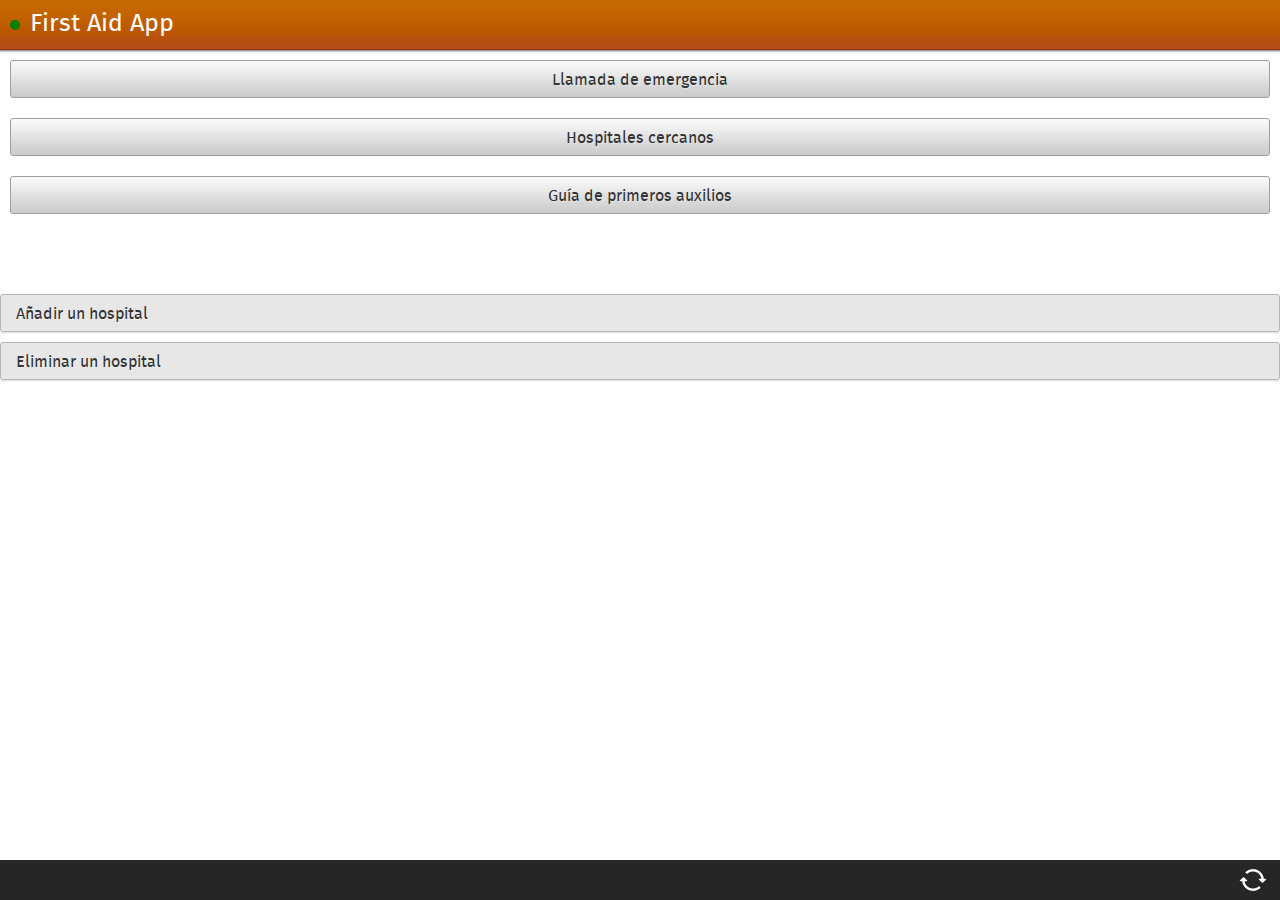
<file: index.html>
<!DOCTYPE html>
<html>
<head>
    <meta charset="utf-8">
    <meta name="viewport" content="width=device-width">
    <link rel="stylesheet" type="text/css" href="css/base.css">
    <link rel="stylesheet" type="text/css" href="css/headers.css">
    <link rel="stylesheet" type="text/css" href="css/buttons.css">
    <link rel="stylesheet" type="text/css" href="css/toolbars.css">
    <script type="text/javascript" src="js/jquery-1.9.1.min.js"/>
    <script type="text/javascript" src="js/base.js"></script>
    <script type="text/javascript" src="js/webapp.js"></script>
    <script type="text/javascript" src="js/offline.js"></script>
    <script type="text/javascript" src="js/constants.js"></script>
    <title>First Aid App</title>
</head>

<body>

    <section role="region">
        <header>
            <div id="online-status" title="Online"></div>
            <menu type="toolbar">
                <button id="install"><span class="icon icon-add">add</span></button>
            </menu>
            <h1>
                First Aid App
            </h1>
        </header>
    </section>


    <div id="main">

       

        <button id="sos-call">Llamada de emergencia</button>

        <button id="hospitals">Hospitales cercanos</button>

        <button id="first-aid-guide">Guía de primeros auxilios</button>

        
    </div>
     <ul>
        <li><button id="add-hospital">Añadir un hospital</button></li>
        <li><button id="remove-hospital">Eliminar un hospital</button></li>
    </ul>

    <footer>

        <div role="toolbar">
            <ul>
                <li><button id="reload" class="update">Update</button></li>
            </ul>
        </div>
    </footer>



</body>
</html>
</file>
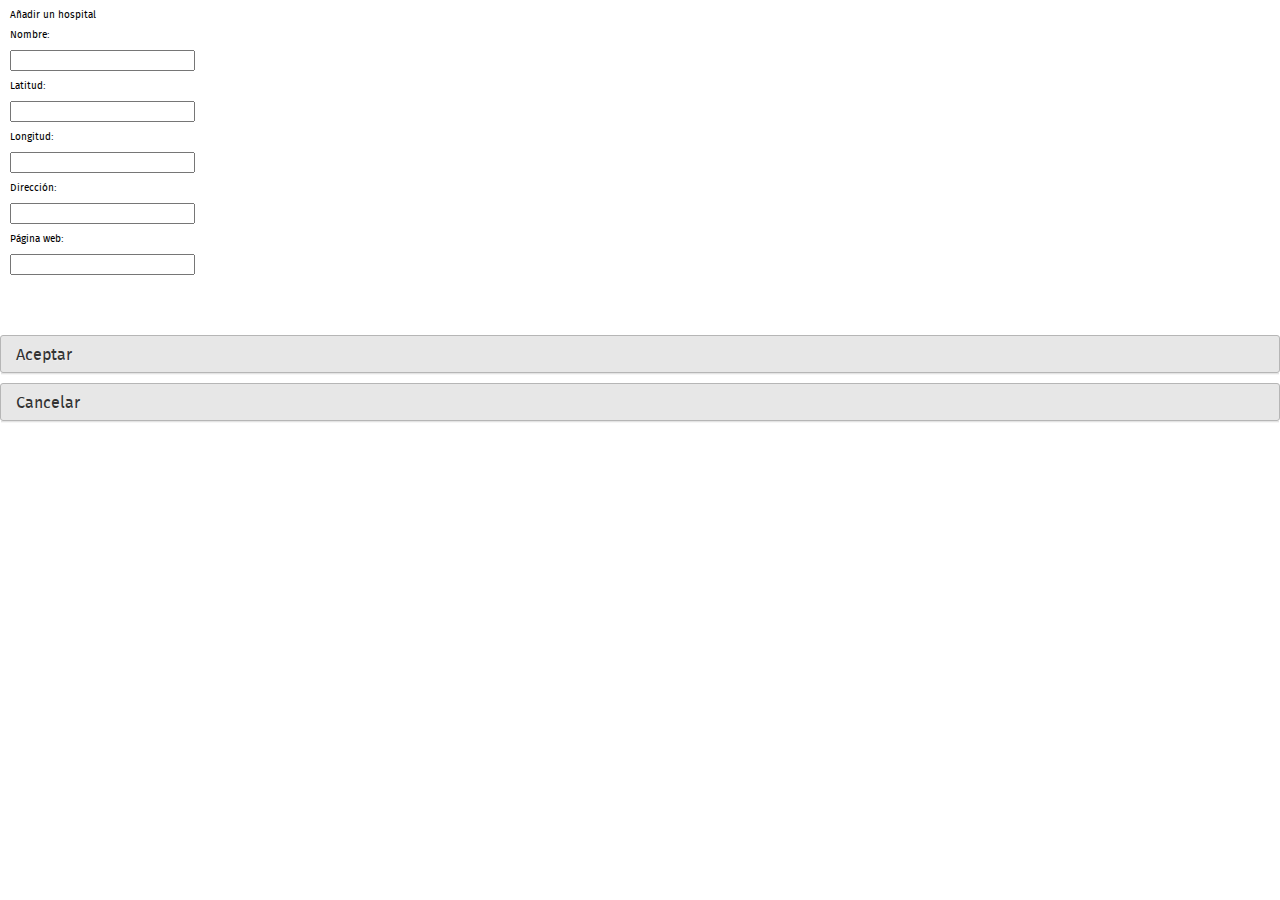
<file: add-hospital.html>
<!DOCTYPE html>
<html>
<head>
    <meta charset="utf-8">
    <meta name="viewport" content="width=device-width">
    <link rel="stylesheet" type="text/css" href="css/base.css">
    <link rel="stylesheet" type="text/css" href="css/headers.css">
    <link rel="stylesheet" type="text/css" href="css/buttons.css">
    <link rel="stylesheet" type="text/css" href="css/lists.css">
    <script type="text/javascript" src="js/jquery-1.9.1.min.js"/>
    <script type="text/javascript" src="js/webapp.js"></script>
    <script type="text/javascript" src="js/offline.js"></script>
    <script src="http://maps.google.com/maps/api/js?v=3.exp&sensor=false&libraries=geometry"></script>
    <script type="text/javascript" src="js/constants.js"></script>
    <script type="text/javascript" src="js/add-hospital.js"></script>
    <title>First Aid App</title>
</head>

<body>


    <div id="main">

            <section><header>Añadir un hospital</header>
            <p>Nombre:</p>
            <input type="text" id="hospital-name"/>
            <p>Latitud:</p>
            <input type="text" id="hospital-lat"/>
            <p>Longitud:</p>
            <input type="text" id="hospital-lon"/>
            <p>Dirección:</p>
            <input type="text" id="hospital-address"/>
            <p>Página web:</p>
            <input type="text" id="hospital-web"/>
        </section>

        
    </div>
    <ul>
        <li><button id="button-add-hospital" >Aceptar</button></li>
        <li><button id="back" onclick="history.back()">Cancelar</button></li>
    </ul>

    

</body>
</html>
</file>
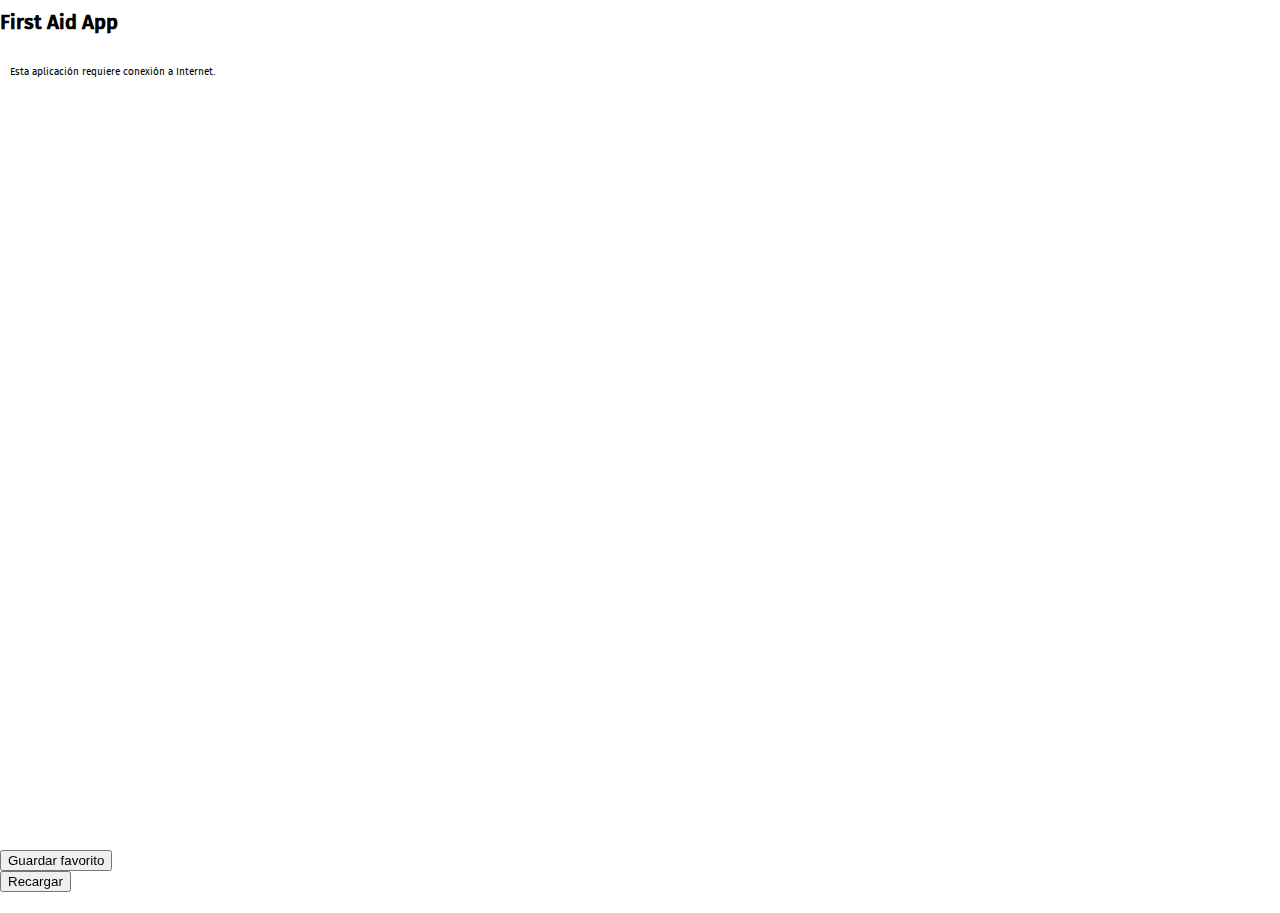
<file: fallback.html>
<!DOCTYPE html>
<html>
<head>
    <meta charset="utf-8">
    <meta name="viewport" content="width=device-width">
    <link rel="stylesheet" type="text/css" href="css/base.css"/>
    <title>Offline - First Aid App</title>
</head>

<body>

    <header>
        <h1>First Aid App</h1> 
    </header>

    <div id="main">
        <p>Esta aplicación requiere conexión a Internet.</p>
    </div>

    <footer>
        <ul>
            <li><button id="save-bookmark">Guardar favorito</button></li>
            <li><button id="reload" class="reload">Recargar</button></li>
        </ul>
    </footer>

    <script type="text/javascript" src="js/base.js"></script>


</body>
</html>
</file>
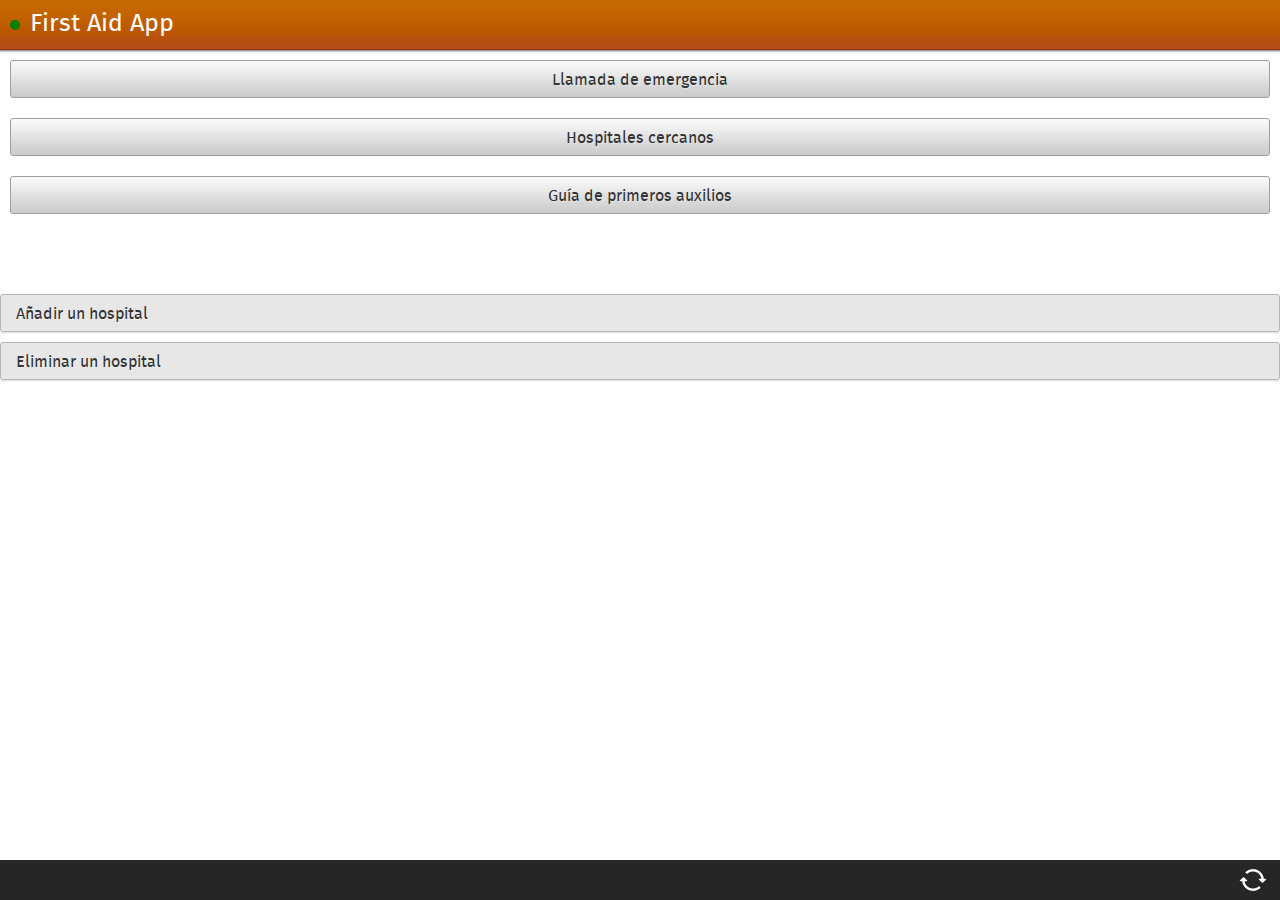
<file: hospitals.html>
<!DOCTYPE html>
<html>
<head>
    <meta charset="utf-8">
    <meta name="viewport" content="width=device-width">
    <link rel="stylesheet" type="text/css" href="css/base.css">
    <link rel="stylesheet" type="text/css" href="css/headers.css">
    <link rel="stylesheet" type="text/css" href="css/buttons.css">
    <link rel="stylesheet" type="text/css" href="css/lists.css">
    <script type="text/javascript" src="js/jquery-1.9.1.min.js"/>
    <script type="text/javascript" src="js/webapp.js"></script>
    <script type="text/javascript" src="js/offline.js"></script>
    <script src="http://maps.google.com/maps/api/js?v=3.exp&sensor=false&libraries=geometry"></script>
    <script type="text/javascript" src="js/constants.js"></script>
    <script type="text/javascript" src="js/hospitals.js"></script>
    <title>First Aid App</title>
</head>

<body>


    <div id="main">

        <section data-type="list">
            <header>Hospitales más cercanos</header>
                <ul id="hospitals-list"></ul>
        </section>

        
    </div>

    <footer>
        <li><button id="back" onclick="history.back()">Atrás</button></li>
        <div role="toolbar">
            <ul>
                <li><button id="back" onclick="history.back()">Atrás</button></li>
                <li><button id="reload" class="update">Update</button></li>
            </ul>
        </div>
    </footer>


    <!-- 
        Loosely based on fxosstub: https://github.com/Jaxo/fxosstub
    -->

</body>
</html>
</file>
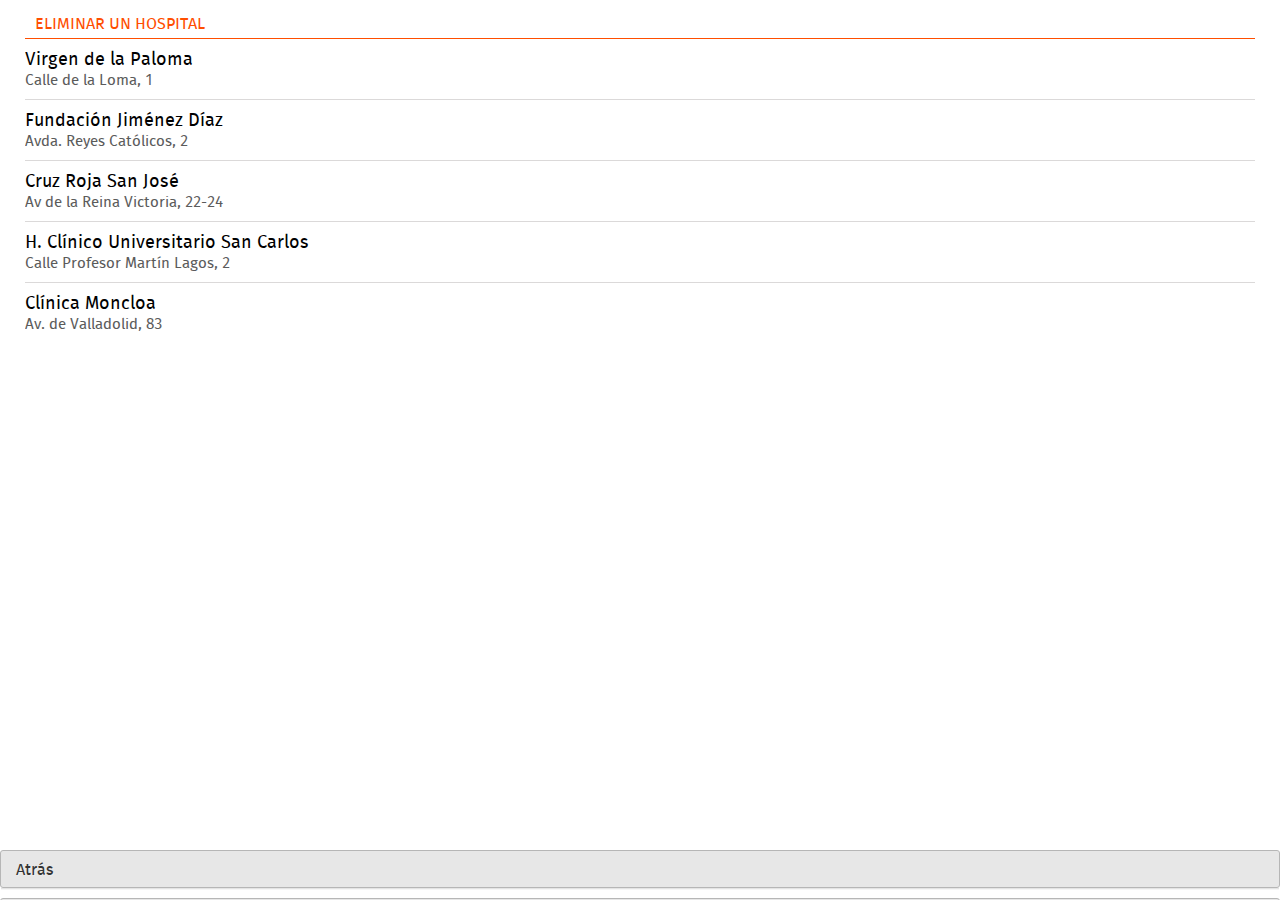
<file: remove-hospital.html>
<!DOCTYPE html>
<html>
<head>
    <meta charset="utf-8">
    <meta name="viewport" content="width=device-width">
    <link rel="stylesheet" type="text/css" href="css/base.css">
    <link rel="stylesheet" type="text/css" href="css/headers.css">
    <link rel="stylesheet" type="text/css" href="css/buttons.css">
    <link rel="stylesheet" type="text/css" href="css/lists.css">
    <script type="text/javascript" src="js/jquery-1.9.1.min.js"/>
    <script type="text/javascript" src="js/webapp.js"></script>
    <script type="text/javascript" src="js/offline.js"></script>
    <script src="http://maps.google.com/maps/api/js?v=3.exp&sensor=false&libraries=geometry"></script>
    <script type="text/javascript" src="js/constants.js"></script>
    <script type="text/javascript" src="js/remove-hospital.js"/></script>
    <title>First Aid App</title>
</head>

<body>


    <div id="main">

        <section data-type="list">
            <header>Eliminar un hospital</header>
                <ul id="hospitals-list"></ul>
        </section>

        
    </div>

    <footer>
        <li><button id="back" onclick="history.back()">Atrás</button></li>
        <div role="toolbar">
            <ul>
                <li><button id="back" onclick="history.back()">Atrás</button></li>
                <li><button id="reload" class="update">Update</button></li>
            </ul>
        </div>
    </footer>

</body>
</html>
</file>
<file: css/base.css>
@font-face {
    font-family: 'mozTT';
    src: url('../fonts/moztt_regular-webfont.woff') format('woff');
    font-weight: normal;
    font-style: normal;
}
@font-face {
    font-family: 'mozTT';
    src: url('../fonts/moztt_light-webfont.woff') format('woff');
    font-weight: 300;
    font-style: normal;
}
@font-face {
    font-family: 'mozTT';
    src: url('../fonts/moztt_medium-webfont.woff') format('woff');
    font-weight: 500;
    font-style: normal;
}

html, body {
  height: 100%;
  padding: 0;
  margin: 0;
  font: normal 10px "mozTT", sans-serif;
  background: #fff;
}

body {
  position: relative;
}

ul {
  margin: 0;
  padding: 0;
  list-style: none;
}

h2 {
    font-size: 16px;
}

h3 {
    font-size: 14px;
}

h4 {
    font-size: 12px;
}

#install {
    display: none;
}

#install.show-install {
    display: inline-block;
}

header.show-install h1 {
    display: inline-block;
    width: 55%;
    white-space: nowrap;
    overflow: hidden;
    text-overflow: ellipsis;
}

#online-status {
    position: absolute;
    left: 10px;
    top: 2rem;
    width: 10px;
    height: 10px;
    color: #fff;
    background: #008000;
    border-radius: 5px;
}

#online-status.offline {
    background: #ff0000;
}

#main {
    padding: 1rem 1rem 6rem 1rem;
}

#main h2 {
    margin: 0 0 1rem;
}

#main img {
    max-width: 100%;
}

#image-presenter,
#connection-display,
#battery-display {
    display: none;
    margin-bottom: 10px;
}

#main button {
    display: inline-block;
/*    width: 49%;*/
    vertical-align: top;
    margin: 0 auto 2rem;
}

#image-to-share {
    display: none;
}

footer {
    position: fixed;
    width: 100%;
    height: 5rem;
    bottom: 0;
}

[role="toolbar"] li button.update {
    background-image: url("../images/toolbars/icons/update.png");
}

italic {
    font-style:italic;
}
</file>
<file: css/headers.css>
/* ----------------------------------
 * HEADERS: default
 * ---------------------------------- */
section[role="region"] > header:first-child {
  position: relative;
  z-index: 10;
  padding: 0;
  height: 5rem;
  color: #fff;
  background: url(../images/headers/ui/header.png) repeat-x 0 0;
  background-size: auto 100%;
  border: none;
}

section[role="region"] > header:first-child:after {
  content: "";
  display: block;
  height: 0.3rem;
  position: absolute;
  top: 100%;
  left: 0;
  right: 0;
  background: url(../images/headers/ui/shadow.png) repeat-x 0 0;
  background-size: auto 100%;
}

section[role="region"] > header:first-child h1 {
  font: 2.5rem/4.8rem "MozTT", Sans-serif;
  text-align: left;
  color: #fff;
  white-space: nowrap;
  text-overflow: ellipsis;
  display: block;
  overflow: hidden;
  margin: 0 0 0 3rem;
  height: 100%
}

section[role="region"] > header:first-child h1 em {
  font: 400 1.5rem/1em "MozTT", Sans-serif;
}

section[role="region"] > header:first-child form {
  display: block;
  overflow: hidden;
  position: relative;
  padding: 1rem 1rem 0 0.5rem ;
  margin-left: 2.5rem;
}

section[role="region"] > header:first-child input[type="text"] {
  width: 100%;
  height: 3rem;
  -moz-box-sizing: border-box;
  padding: 0 0.8rem;
  border: solid 0.1rem #9d4123;
  border-top-color: #a6501e;
  border-radius: 0.3rem;
  background: #fff url(../images/headers/ui/shadow.png) repeat-x left -0.1rem;
  font: 1.5rem/3em "MozTT", Sans-serif;
  box-shadow: none;
}

section[role="region"] > header:first-child form button[type="reset"] {
  font-size: 0;
  overflow: hidden;
  position: absolute;
  right: 1rem;
  top: 1rem;
  bottom: 0;
  width: 3rem;
  height: auto;
  margin: 0;
  display: none;
  border: none;
  background: url(../images/headers/icons/clear.png) no-repeat center center;
}

section[role="region"] > header:first-child input[type="text"]:valid + button[type="reset"] {
  display: block;
}

/* Generic set of actions in toolbar */
section[role="region"] > header:first-child menu[type="toolbar"] {
  height: 100%;
  float: right;
}

section[role="region"] > header:first-child menu[type="toolbar"] a,
section[role="region"] > header:first-child menu[type="toolbar"] button {
  height: 5rem;
  min-width: 5rem;
  width: auto;
  margin-bottom: 0;
  border-radius: 0;
  line-height: 5rem;
  float: left;
  background: none;
  padding: 0 1.75rem;
  -moz-box-sizing: border-box;
  text-align: center;
  text-shadow: none;
  position: relative;
  z-index: 5;
}

section[role="region"] > header:first-child menu[type="toolbar"] a:last-child,
section[role="region"] > header:first-child menu[type="toolbar"] button:last-child {
  background: url(../images/headers/ui/separator.png) no-repeat left center;
  margin-left: -0.2rem;
  z-index: 1;
}

section[role="region"] > header:first-child menu[type="toolbar"] {
  padding: 0;
  margin: 0;
}

section[role="region"] > header:first-child a,
section[role="region"] > header:first-child button {
  border: none;
  background: none;
  padding: 0;
  overflow: hidden;
  font: 400 1.5rem/1.1em "MozTT", Sans-serif;
  color: #fff;
  border-radius: 0;
  text-decoration: none;
}


/* Pressed state */
section[role="region"] > header:first-child a::-moz-focus-inner,
section[role="region"] > header:first-child button::-moz-focus-inner,
section[role="region"] > header:first-child a:active,
section[role="region"] > header:first-child button:active,
section[role="region"] > header:first-child a:focus,
section[role="region"] > header:first-child button:focus {
  outline: none !important;
  border: none !important;
}

section[role="region"] > header:first-child a:not([aria-disabled="true"]):active .icon:after,
section[role="region"] > header:first-child button:not(:disabled):active .icon:after,
section[role="region"] > header:first-child menu[type="toolbar"] a:not([aria-disabled="true"]):active,
section[role="region"] > header:first-child menu[type="toolbar"] button:not(:disabled):active  {
  background: #008aaa !important;
  transition: background 0.2s ease;
  border-bottom: solid 0.1rem rgba(0, 0, 0, 0.2) !important;
}

/* Disabled state */
section[role="region"] > header:first-child menu[type="toolbar"] a[aria-disabled="true"],
section[role="region"] > header:first-child menu[type="toolbar"] button[disabled]  {
  opacity: 0.5;
}

section[role="region"] > header:first-child a:first-letter,
section[role="region"] > header:first-child button:first-letter {
  text-transform: uppercase;
}

/* Icon definitions */
section[role="region"] > header:first-child .icon {
  display: inline-block;
  vertical-align: top;
  float: none;
  width: 3rem;
  height: 3rem;
  margin: 0 -1rem;
  background: transparent no-repeat center center;
  font-size: 0;
  overflow: hidden;
  position: relative;
  height: 4.9rem;
}

section[role="region"] > header:first-child .icon.icon-add {
  background-image: url(../images/headers/icons/add.png);
}

section[role="region"] > header:first-child .icon.icon-compose {
  background-image: url(../images/headers/icons/compose.png);
}

section[role="region"] > header:first-child .icon.icon-edit {
  background-image: url(../images/headers/icons/edit.png);
}

section[role="region"] > header:first-child .icon.icon-send {
  background-image: url(../images/headers/icons/send.png);
}

section[role="region"] > header:first-child .icon.icon-close {
  background-image: url(../images/headers/icons/close.png);
}

section[role="region"] > header:first-child .icon.icon-back {
  background-image: url(../images/headers/icons/back.png);
}

section[role="region"] > header:first-child .icon.icon-fwd {
  background-image: url(../images/headers/icons/back-rtl.png);
}

section[role="region"] > header:first-child .icon.icon-menu {
  background-image: url(../images/headers/icons/menu.png);
}

section[role="region"] > header:first-child .icon.icon-user {
  background-image: url(../images/headers/icons/user.png);
}

section[role="region"] > header:first-child .icon.icon-reply {
  background-image: url(../images/headers/icons/reply.png);
}

section[role="region"] > header:first-child .icon.icon-reply-all {
  background-image: url(../images/headers/icons/reply-all.png);
}

/* Navigation links (back, cancel, etc) */
section[role="region"] > header:first-child > button,
section[role="region"] > header:first-child > a {
  position: absolute;
  left: 0;
  width: 5rem;
  height: 5rem;
  background: url(../images/headers/ui/separator-large.png) no-repeat 2rem center;
  overflow: hidden;
}

section[role="region"] > header:first-child > button::-moz-focus-inner { 
  border: 0;
  padding: 0;
}

section[role="region"] > header:first-child > button .icon,
section[role="region"] > header:first-child > a .icon {
  display: block;
  overflow: visible;
  font-size: 0;
  position: static;
  height: 4.9rem;
  margin: 0;
  width: 2rem;
}

section[role="region"] > header:first-child > button .icon:after,
section[role="region"] > header:first-child > a .icon:after {
  content: "";
  position: absolute;
  left: 0;
  top: 0;
  z-index: -1;
  width: 2rem;
  height: 4.9rem;
  background: #9d3d26 url(../images/headers/ui/negative.png) repeat-x 0 0;
}

section[role="region"] > header > a .icon.icon-menu,
section[role="region"] > header > button .icon.icon-menu {
  background-position: -1.1rem center;
}

/* ----------------------------------
 * HEADERS: subheader
 * ---------------------------------- */

section[role="region"] > header {
  background: url(../images/headers/ui/subheader.png) repeat left bottom;
  border-bottom: solid 0.1rem #e6e6e6;
  z-index: 0;
  padding: 0.4rem 0;
  height: auto;
  color: #424242;
}

section[role="region"] > header:after {
  display: none;
}

section[role="region"] > header h2 {
  font-family: "MozTT", Sans-serif;
  font-weight: 400;
  margin: 0 3rem;
  font-size: 1.5rem;
  line-height: 1.8rem;
}

/* ----------------------------------
 * HEADERS: dark
 * ---------------------------------- */
section[role="region"].skin-dark > header:first-child,
.skin-dark section[role="region"] > header:first-child {
  background: url(../images/headers/ui/dark/header.png) repeat-x 0 0;
}

/* Navigation links (back, cancel, etc) */
section[role="region"].skin-dark > header:first-child > a .icon:after,
.skin-dark section[role="region"] > header:first-child > a .icon:after,
section[role="region"].skin-dark > header:first-child > button .icon:after,
.skin-dark section[role="region"] > header:first-child > button .icon:after {
  background: #26272c url(../images/headers/ui/dark/negative.png) repeat-x 0 0;
}

section[role="region"].skin-dark > header:first-child menu[type="toolbar"] a:last-child,
.skin-dark section[role="region"] > header:first-child menu[type="toolbar"] a:last-child,
section[role="region"].skin-dark > header:first-child menu[type="toolbar"] button:last-child,
.skin-dark section[role="region"] > header:first-child menu[type="toolbar"] button:last-child {
  background-image: url(../images/headers/ui/dark/separator.png);
}

section[role="region"].skin-dark > header,
.skin-dark section[role="region"] > header {
  background: #7f7f7f url(../images/headers/ui/dark/subheader.png) repeat-x left bottom;
  color: #c5c5c5;
}

/* ----------------------------------
 * HEADERS: organic
 * ---------------------------------- */

section[role="region"].skin-organic > header:first-child,
.skin-organic section[role="region"] > header:first-child {
  background: url(../images/headers/ui/organic/header.png) repeat-x 0 0,  url(../images/headers/ui/organic/pattern.png) repeat 0 0;
}

section[role="region"].skin-organic > header:first-child:after,
.skin-organic section[role="region"] > header:first-child:after {
  margin-top: -0.1rem;
}

/* Navigation links (back, cancel, etc) */
section[role="region"].skin-organic > header:first-child > a .icon:after,
.skin-organic section[role="region"] > header:first-child > a .icon:after,
section[role="region"].skin-organic > header:first-child > button .icon:after,
.skin-organic section[role="region"] > header > button .icon:after {
  background: url(../images/headers/ui/organic/negative.png) repeat-x 0 0;
}

section[role="region"].skin-organic > header:first-child menu[type="toolbar"] a:last-child,
.skin-organic section[role="region"] > header:first-child menu[type="toolbar"] a:last-child,
section[role="region"].skin-organic > header:first-child menu[type="toolbar"] button:last-child,
.skin-organic section[role="region"] > header:first-child menu[type="toolbar"] button:last-child {
  background-image: url(../images/headers/ui/organic/separator.png);
}

section[role="region"].skin-organic > header,
.skin-organic section[role="region"] > header {
  background: #7f7f7f url(../images/headers/ui/organic/subheader.png) repeat-x left bottom;
  color: #fff;
}

/* ----------------------------------
 * HEADERS: right-to-left tweaks
 * ---------------------------------- */

html[dir="rtl"] section[role="region"] > header:first-child h1 {
  text-align: right;
  margin: 0 3rem 0 0;
}

html[dir="rtl"] section[role="region"] > header:first-child button,
html[dir="rtl"] section[role="region"] > header:first-child a {
  left: inherit;
  right: 0;
}

html[dir="rtl"] section[role="region"] > header:first-child > button .icon,
html[dir="rtl"] section[role="region"] > header:first-child > a .icon {
  margin-left: 0;
  margin-right: -2rem;
}

html[dir="rtl"] section[role="region"] > header:first-child > button .icon:after,
html[dir="rtl"] section[role="region"] > header:first-child > a .icon:after {
  left: inherit;
  right: 0;
}

html[dir="rtl"] section[role="region"] > header:first-child .icon.icon-back {
  background-image: url(../images/headers/icons/back-rtl.png);
}
</file>
<file: css/buttons.css>
/* ----------------------------------
 * Buttons
 * ---------------------------------- */

a[role="button"]::-moz-focus-inner,
button::-moz-focus-inner {
  border: none;
  outline: none;
}

button,
a[role="button"] {
  width: 100%;
  height: 3.8rem;
  margin: 0 0 1rem;
  padding: 0 1.5rem;
  -moz-box-sizing: border-box;
  display: inline-block;
  vertical-align: middle;
  text-overflow: ellipsis;
  white-space: nowrap;
  overflow: hidden;
  background: #fafafa url(../images/buttons/ui/default.png) repeat-x left bottom;
  border: 0.1rem solid #9f9f9f;
  border-radius: 0.3rem;
  font: 400 1.6rem/3.8rem 'MozTT', Sans-serif;
  color: #333;
  text-align: center;
  text-shadow: 0.1rem 0.1rem 0 rgba(255,255,255,0.3);
  text-decoration: none;
  outline: none;
}

/* Press (default & recommend) */
button:active,
a[role="button"]:active,
button.recommend:active,
a.recommend[role="button"]:active  {
  border-color: #008aaa;
  background: #008aaa;
  color: #333;
}

/* Recommend */
button.recommend,
a[role="button"].recommend {
  background-image: url(../images/buttons/ui/recommend.png);
  background-color: #00caf2;
  border-color: #00acce;
}

/* Danger */
button.danger,
a.danger[role="button"] {
  background-image: url(../images/buttons/ui/danger.png);
  background-color: #b70404;
  color: #fff;
  text-shadow: -0.1rem -0.1rem 0 #830b0b;
  border: none;
}

/* Danger Press */
button.danger:active,
a[role="button"].danger:active {
  background-image: url(../images/buttons/ui/danger-press.png);
  background-color: #890707;
}

/* Disabled (default & recommend) */
button[disabled],
a[role="button"][aria-disabled="true"],
button[disabled].recommend,
a[role="button"][aria-disabled="true"].recommend {
  background-image: url(../images/buttons/ui/disabled.png);
  background-color: transparent;
  border-color: #dadada;
  color: #bcbcbc;
  pointer-events: none;
}

/* Danger disabled */
button[disabled].danger,
a[role="button"][aria-disabled="true"].danger {
  background-image: url(../images/buttons/ui/danger-disabled.png);
  color: #fff;
  text-shadow: none;
  pointer-events: none;
}


/* ----------------------------------
 * Buttons inside lists
 * ---------------------------------- */

li button,
li a[role="button"] {
  position: relative;
  background: #e7e7e7;
  border-color: #b6b6b6;
  text-align: left;
  font-weight: normal;
  /* For hacking box-shadows we need overflow:visible; so we lose text-overflows...*/
  white-space: normal;
  overflow: visible;
}

/* Hacking box-shadow */
li button:after,
li a[role="button"]:after {
  content: "";
  position: absolute;
  bottom: -0.3rem;
  left: 0;
  right: 0;
  height: 0.2rem;
  background: url( ../images/buttons/ui/shadow.png) repeat-x left bottom;
}

/* Press */
li a[role="button"]:active:after,
li button:active:after {
  opacity: 0;
}

/* Disabled */
li button[disabled],
li a[role="button"][aria-disabled="true"] {
  background: #ededed;
  border-color: #d3d3d3;
  color: #a6a6a6;
  pointer-events: none;
}

li button[disabled].icon:before,
li a[role="button"][aria-disabled="true"].icon:before,
li button[disabled]:after,
li a[role="button"][aria-disabled="true"]:after {
  opacity: 0.3;
}

/* Icons */
li button.icon,
li a[role="button"].icon {
  padding-right: 3rem;
}

li button.icon:before,
li a[role="button"].icon:before {
  content: "";
  width: 3rem;
  height: 3rem;
  position: absolute;
  top: 50%;
  right: 0;
  margin-top: -1.5rem;
  background: transparent no-repeat center center / 100% auto;
  pointer-events: none;
}

li button.icon-view:before,
li a[role="button"].icon-view:before {
  background-image: url(../images/buttons/icons/view.png);
}

li button.icon-dialog:before,
li a[role="button"].icon-dialog:before {
  background-image: url(../images/buttons/icons/dialog.png);
}


/* ----------------------------------
 * Buttons inside lists, compact mode
 * ---------------------------------- */

ul.compact,
ol.compact {
  margin-bottom: 1rem;
}

.compact > li button,
.compact > li a[role="button"] {
  margin: -0.1rem 0;
  border-radius: 0;
}

.compact > li:first-child button,
.compact > li:first-child a[role="button"] {
  border-radius: 0.3rem 0.3rem 0 0;
}

.compact > li:last-child button,
.compact > li:last-child a[role="button"] {
  border-radius: 0 0 0.3rem 0.3rem;
}
</file>
<file: css/toolbars.css>
/* ----------------------------------
* Toolbars
* ---------------------------------- */

[role="toolbar"] {
  height: 4rem;
  width: 100%;
  position: fixed;
  bottom: 0;
  left: 0;
  z-index: 100;
  background: rgba(0,0,0, 0.85);
}

[role="toolbar"] ul {
  float: left;
  list-style: none;
  padding: 0;
  margin: 0;
}

[role="toolbar"] ul:last-child {
  float: right;
}

[role="toolbar"] li {
  float: left;
}

[role="toolbar"] button {
  width: 5.5rem;
  height: 4rem;
  border: none;
  font-size: 0;
  background: transparent no-repeat 50% 50%;
  padding: 0;
  border-radius: 0;
}

[role="toolbar"] button:active {
  background-color: #008aaa;
}
</file>
<file: css/lists.css>
/* ----------------------------------
 * Lists
 * ---------------------------------- */

[data-type="list"] {
  font-family: "MozTT", "Moz", Sans-serif;
  font-weight: 400;
  padding: 0 1.5rem;
}

[data-type="list"] ul {
  list-style: none;
  margin: 0;
  padding: 0;
  overflow: hidden;
}

[data-type="list"] strong {
  font-weight: 500;
}

/* Title divisors */
[data-type="list"] header {
  border-bottom: 0.1rem solid #ff4E00;
  padding: 0.5rem 1rem;
  margin: 0;
  font-size: 1.6rem;
  line-height: 1.8rem;
  font-weight: normal;
  color: #ff4E00;
  text-transform: uppercase;
}

/* List items */
[data-type="list"] li {
  width: 100%;
  height: 6rem;
  -moz-box-sizing: border-box;
  transition: transform 0.3s ease, padding 0.3s ease;
  border-bottom: solid 0.1rem #dbd9d9;
  color: #000;
  margin: 0;
  display: block;
  position: relative;
  z-index: 1;
}

[data-type="list"] li:last-child {
  border: none;
}

/* Pressed State */
[data-type="list"] li > a {
  text-decoration: none;
  color: #000;
  display: block;
  height: 6rem;
  position: relative;
  border: none;
  outline: none;
}

[data-type="list"] li > a:after {
  content: "";
  background-color: #b1f1ff;
  opacity: 0;
  pointer-events: none;
  position: absolute;
  left: 0;
  top: 0;
  right: 0;
  bottom: 0;
  z-index: 0;
}

[data-type="list"] li > a:active:after {
  opacity: 0.6;
  /* Only transition on 'press', not on 'release' */
  transition: opacity 0.2s ease;
}

/* Disabled */
[data-type="list"] li[aria-disabled="true"]:after {
  content: "";
  background-color: #e6e6e6;
  opacity: 0.7;
  position: absolute;
  left: 0;
  top: 0;
  right: 0;
  bottom: 0;
}

[data-type="list"] li[aria-disabled="true"] {
  pointer-events: none;
}

/* Graphic content */
[data-type="list"] aside {
  float: left;
  margin: 0 0.5rem 0 0;
  height: 100%;
  position: relative;
  z-index: 2;
}

[data-type="list"] li > a aside,
[data-type="list"] li > a aside.icon {
  background-color: transparent;
  z-index: -1;
}

[data-type="list"] aside.pack-end {
  float: right;
  margin: 0 0 0 0.5rem;
  text-align: right;
}

[data-type="list"] aside.icon {
  width: 3rem;
  height: 6rem;
  background: #fff no-repeat left center / 100% auto;
  font: 0/0 a;
  display: block;
  overflow: hidden;
}

[data-type="list"] aside img {
  display: block;
  overflow: hidden;
  width: 6rem;
  height: 6rem;
  background: transparent center center / cover;
  position: relative;
  z-index: 1;
}

/* Text content */
[data-type="list"] li p {
  white-space: nowrap;
  overflow: hidden;
  text-overflow: ellipsis;
  border: none;
  display: block;
  margin: 0;
  color: #5b5b5b;
  font-size: 1.5rem;
  line-height: 2rem;
}

[data-type="list"] li p:first-of-type {
  font-size: 1.8rem;
  line-height: 2.2rem;
  color: #000;
  padding: 1rem 0 0;
}

[data-type="list"] li p:only-child,
[data-type="list"] li p:first-of-type:last-of-type {
  line-height: 4rem;
}

[data-type="list"] li p em {
  font-size: 1.5rem;
  font-style: normal;
}

[data-type="list"] li p time {
  margin-right: 0.3rem;
  text-transform: uppercase;
}

/* Checkable content */
[data-type="list"] li > label {
  pointer-events: none;
  position: absolute;
  top: -0.1rem;
  bottom: 0;
  right: 0;
  left: -4rem;
  z-index: 1;
  width: auto;
  height: auto;
  border-top: solid 0.1rem #dbd9d9;
}

[data-type="list"] li > label input + span {
  left: 0;
  margin-left: 0;
}

/* Edit mode */
[data-type="list"] [data-type="edit"] li {
  transform: translateX(4rem);
  padding-left: 0;
}

[data-type="list"] [data-type="edit"] li > label {
  pointer-events: auto;
}

[data-type="list"] [data-type="edit"] li > a:active:after {
  display: none;
}
</file>
